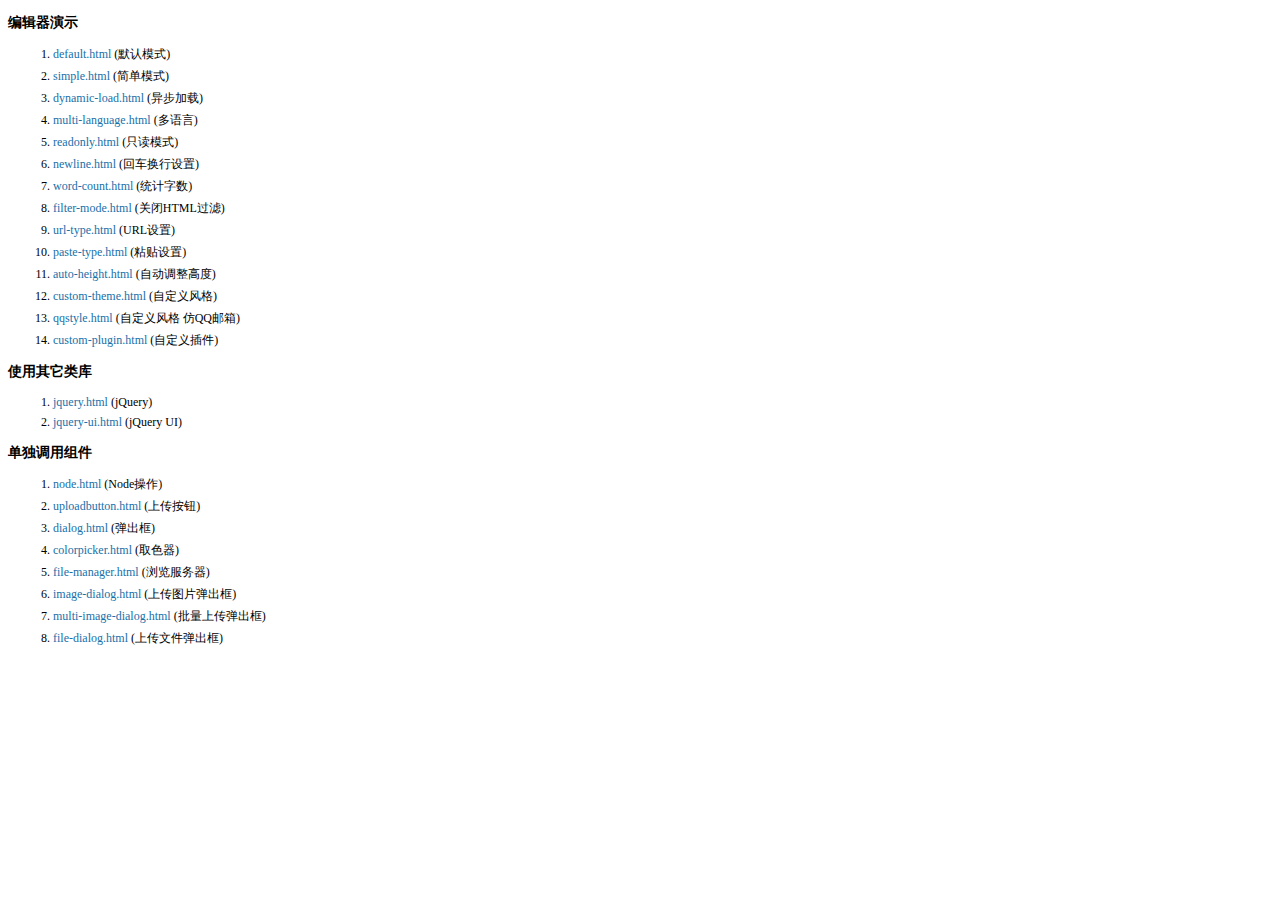
<file: app/static/kindeditor-4.1.10/examples/index.html>
<!doctype html>
<html>
	<head>
		<meta charset="utf-8" />
		<title>KindEditor Examples</title>
		<style>
			body {
				font-size: 12px;
				font-family: Tahoma, Simsun;
			}
			h3 {
				font-size: 14px;
			}
			a {
				color: #1870a9;
				text-decoration: none;
			}
			a:hover {
				color: #BC2A4D;
			}
			li {
				margin: 5px;
			}
		</style>
	</head>
	<body>
		<h3>编辑器演示</h3>
		<ol>
			<li><a href="default.html" target="_blank">default.html</a> (默认模式)</li>
			<li><a href="simple.html" target="_blank">simple.html</a> (简单模式)</li>
			<li><a href="dynamic-load.html" target="_blank">dynamic-load.html</a> (异步加载)</li>
			<li><a href="multi-language.html" target="_blank">multi-language.html</a> (多语言)</li>
			<li><a href="readonly.html" target="_blank">readonly.html</a> (只读模式)</li>
			<li><a href="newline.html" target="_blank">newline.html</a> (回车换行设置)</li>
			<li><a href="word-count.html" target="_blank">word-count.html</a> (统计字数)</li>
			<li><a href="filter-mode.html" target="_blank">filter-mode.html</a> (关闭HTML过滤)</li>
			<li><a href="url-type.html" target="_blank">url-type.html</a> (URL设置)</li>
			<li><a href="paste-type.html" target="_blank">paste-type.html</a> (粘贴设置)</li>
			<li><a href="auto-height.html" target="_blank">auto-height.html</a> (自动调整高度)</li>
			<li><a href="custom-theme.html" target="_blank">custom-theme.html</a> (自定义风格)</li>
			<li><a href="qqstyle.html" target="_blank">qqstyle.html</a> (自定义风格 仿QQ邮箱)</li>
			<li><a href="custom-plugin.html" target="_blank">custom-plugin.html</a> (自定义插件)</li>
		</ol>
		<h3>使用其它类库</h3>
		<ol>
			<li><a href="jquery.html" target="_blank">jquery.html</a> (jQuery)</li>
			<li><a href="jquery-ui.html" target="_blank">jquery-ui.html</a> (jQuery UI)</li>
		</ol>
		<h3>单独调用组件</h3>
		<ol>
			<li><a href="node.html" target="_blank">node.html</a> (Node操作)</li>
			<li><a href="uploadbutton.html" target="_blank">uploadbutton.html</a> (上传按钮)</li>
			<li><a href="dialog.html" target="_blank">dialog.html</a> (弹出框)</li>
			<li><a href="colorpicker.html" target="_blank">colorpicker.html</a> (取色器)</li>
			<li><a href="file-manager.html" target="_blank">file-manager.html</a> (浏览服务器)</li>
			<li><a href="image-dialog.html" target="_blank">image-dialog.html</a> (上传图片弹出框)</li>
			<li><a href="multi-image-dialog.html" target="_blank">multi-image-dialog.html</a> (批量上传弹出框)</li>
			<li><a href="file-dialog.html" target="_blank">file-dialog.html</a> (上传文件弹出框)</li>
		</ol>
	</body>
</html>
</file>
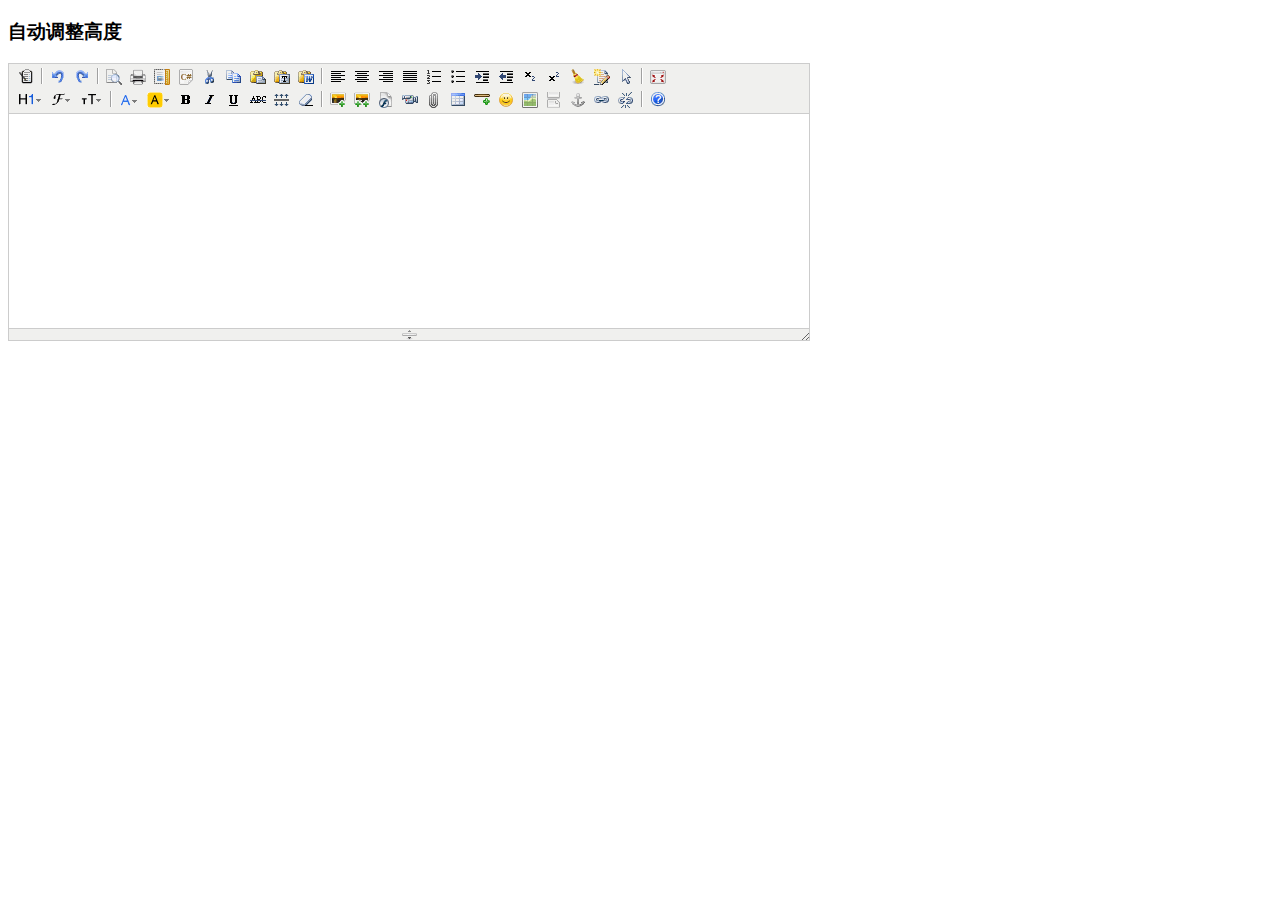
<file: app/static/kindeditor-4.1.10/examples/auto-height.html>
<!doctype html>
<html>
	<head>
		<meta charset="utf-8" />
		<title>Auto Height Examples</title>
		<style>
			form {
				margin: 0;
			}
			textarea {
				display: block;
			}
		</style>
		<link rel="stylesheet" href="../themes/default/default.css" />
		<script charset="utf-8" src="../kindeditor-min.js"></script>
		<script charset="utf-8" src="../lang/zh_CN.js"></script>
		<script>
			KindEditor.ready(function(K) {
				K.create('textarea[name="content"]', {
					autoHeightMode : true,
					afterCreate : function() {
						this.loadPlugin('autoheight');
					}
				});
			});
		</script>
	</head>
	<body>
		<h3>自动调整高度</h3>
		<form>
			<textarea name="content" style="width:800px;height:200px;"></textarea>
		</form>
	</body>
</html>
</file>
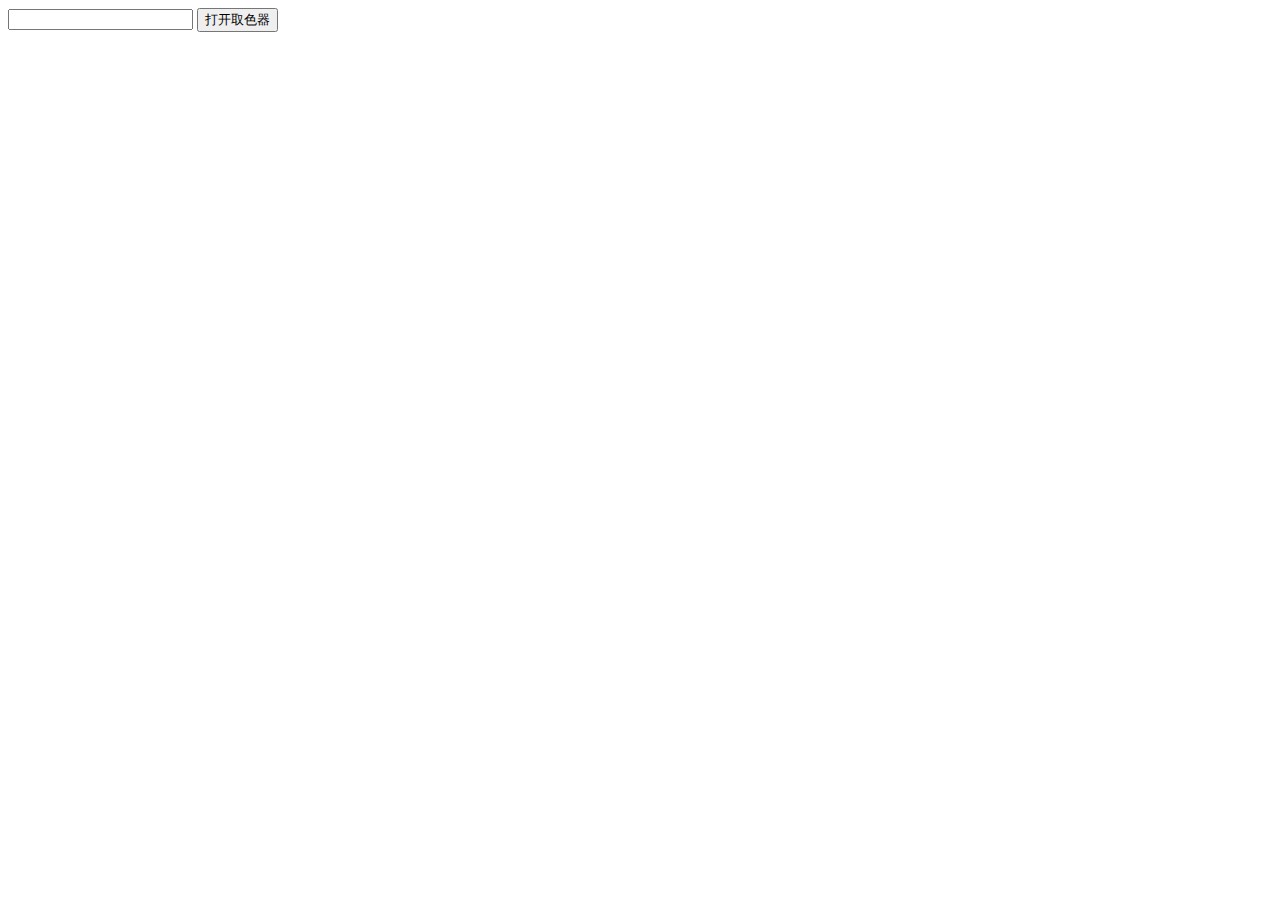
<file: app/static/kindeditor-4.1.10/examples/colorpicker.html>
<!doctype html>
<html>
	<head>
		<meta charset="utf-8" />
		<title>ColorPicker Examples</title>
		<link rel="stylesheet" href="../themes/default/default.css" />
		<script src="../kindeditor-min.js"></script>
		<script>
			KindEditor.ready(function(K) {
				var colorpicker;
				K('#colorpicker').bind('click', function(e) {
					e.stopPropagation();
					if (colorpicker) {
						colorpicker.remove();
						colorpicker = null;
						return;
					}
					var colorpickerPos = K('#colorpicker').pos();
					colorpicker = K.colorpicker({
						x : colorpickerPos.x,
						y : colorpickerPos.y + K('#colorpicker').height(),
						z : 19811214,
						selectedColor : 'default',
						noColor : '无颜色',
						click : function(color) {
							K('#color').val(color);
							colorpicker.remove();
							colorpicker = null;
						}
					});
				});
				K(document).click(function() {
					if (colorpicker) {
						colorpicker.remove();
						colorpicker = null;
					}
				});
			});
		</script>
	</head>
	<body>
		<input type="text" id="color" value="" /> <input type="button" id="colorpicker" value="打开取色器" />
	</body>
</html>
</file>
<file: app/static/kindeditor-4.1.10/themes/default/default.css>
/* common */
.ke-inline-block {
	display: -moz-inline-stack;
	display: inline-block;
	vertical-align: middle;
	zoom: 1;
	*display: inline;
}
.ke-clearfix {
	zoom: 1;
}
.ke-clearfix:after {
	content: ".";
	display: block;
	clear: both;
	font-size: 0;
	height: 0;
	line-height: 0;
	visibility: hidden;
}
.ke-shadow {
	box-shadow: 1px 1px 3px #A0A0A0;
	-moz-box-shadow: 1px 1px 3px #A0A0A0;
	-webkit-box-shadow: 1px 1px 3px #A0A0A0;
	filter: progid:DXImageTransform.Microsoft.Shadow(color='#A0A0A0', Direction=135, Strength=3);
	background-color: #F0F0EE;
}
.ke-menu a,
.ke-menu a:hover,
.ke-dialog a,
.ke-dialog a:hover {
	color: #337FE5;
	text-decoration: none;
}
/* icons */
.ke-icon-source {
	background-position: 0px 0px;
	width: 16px;
	height: 16px;
}
.ke-icon-preview {
	background-position: 0px -16px;
	width: 16px;
	height: 16px;
}
.ke-icon-print {
	background-position: 0px -32px;
	width: 16px;
	height: 16px;
}
.ke-icon-undo {
	background-position: 0px -48px;
	width: 16px;
	height: 16px;
}
.ke-icon-redo {
	background-position: 0px -64px;
	width: 16px;
	height: 16px;
}
.ke-icon-cut {
	background-position: 0px -80px;
	width: 16px;
	height: 16px;
}
.ke-icon-copy {
	background-position: 0px -96px;
	width: 16px;
	height: 16px;
}
.ke-icon-paste {
	background-position: 0px -112px;
	width: 16px;
	height: 16px;
}
.ke-icon-selectall {
	background-position: 0px -128px;
	width: 16px;
	height: 16px;
}
.ke-icon-justifyleft {
	background-position: 0px -144px;
	width: 16px;
	height: 16px;
}
.ke-icon-justifycenter {
	background-position: 0px -160px;
	width: 16px;
	height: 16px;
}
.ke-icon-justifyright {
	background-position: 0px -176px;
	width: 16px;
	height: 16px;
}
.ke-icon-justifyfull {
	background-position: 0px -192px;
	width: 16px;
	height: 16px;
}
.ke-icon-insertorderedlist {
	background-position: 0px -208px;
	width: 16px;
	height: 16px;
}
.ke-icon-insertunorderedlist {
	background-position: 0px -224px;
	width: 16px;
	height: 16px;
}
.ke-icon-indent {
	background-position: 0px -240px;
	width: 16px;
	height: 16px;
}
.ke-icon-outdent {
	background-position: 0px -256px;
	width: 16px;
	height: 16px;
}
.ke-icon-subscript {
	background-position: 0px -272px;
	width: 16px;
	height: 16px;
}
.ke-icon-superscript {
	background-position: 0px -288px;
	width: 16px;
	height: 16px;
}
.ke-icon-date {
	background-position: 0px -304px;
	width: 25px;
	height: 16px;
}
.ke-icon-time {
	background-position: 0px -320px;
	width: 25px;
	height: 16px;
}
.ke-icon-formatblock {
	background-position: 0px -336px;
	width: 25px;
	height: 16px;
}
.ke-icon-fontname {
	background-position: 0px -352px;
	width: 21px;
	height: 16px;
}
.ke-icon-fontsize {
	background-position: 0px -368px;
	width: 23px;
	height: 16px;
}
.ke-icon-forecolor {
	background-position: 0px -384px;
	width: 20px;
	height: 16px;
}
.ke-icon-hilitecolor {
	background-position: 0px -400px;
	width: 23px;
	height: 16px;
}
.ke-icon-bold {
	background-position: 0px -416px;
	width: 16px;
	height: 16px;
}
.ke-icon-italic {
	background-position: 0px -432px;
	width: 16px;
	height: 16px;
}
.ke-icon-underline {
	background-position: 0px -448px;
	width: 16px;
	height: 16px;
}
.ke-icon-strikethrough {
	background-position: 0px -464px;
	width: 16px;
	height: 16px;
}
.ke-icon-removeformat {
	background-position: 0px -480px;
	width: 16px;
	height: 16px;
}
.ke-icon-image {
	background-position: 0px -496px;
	width: 16px;
	height: 16px;
}
.ke-icon-flash {
	background-position: 0px -512px;
	width: 16px;
	height: 16px;
}
.ke-icon-media {
	background-position: 0px -528px;
	width: 16px;
	height: 16px;
}
.ke-icon-div {
	background-position: 0px -544px;
	width: 16px;
	height: 16px;
}
.ke-icon-formula {
	background-position: 0px -576px;
	width: 16px;
	height: 16px;
}
.ke-icon-hr {
	background-position: 0px -592px;
	width: 16px;
	height: 16px;
}
.ke-icon-emoticons {
	background-position: 0px -608px;
	width: 16px;
	height: 16px;
}
.ke-icon-link {
	background-position: 0px -624px;
	width: 16px;
	height: 16px;
}
.ke-icon-unlink {
	background-position: 0px -640px;
	width: 16px;
	height: 16px;
}
.ke-icon-fullscreen {
	background-position: 0px -656px;
	width: 16px;
	height: 16px;
}
.ke-icon-about {
	background-position: 0px -672px;
	width: 16px;
	height: 16px;
}
.ke-icon-plainpaste {
	background-position: 0px -704px;
	width: 16px;
	height: 16px;
}
.ke-icon-wordpaste {
	background-position: 0px -720px;
	width: 16px;
	height: 16px;
}
.ke-icon-table {
	background-position: 0px -784px;
	width: 16px;
	height: 16px;
}
.ke-icon-tablemenu {
	background-position: 0px -768px;
	width: 16px;
	height: 16px;
}
.ke-icon-tableinsert {
	background-position: 0px -784px;
	width: 16px;
	height: 16px;
}
.ke-icon-tabledelete {
	background-position: 0px -800px;
	width: 16px;
	height: 16px;
}
.ke-icon-tablecolinsertleft {
	background-position: 0px -816px;
	width: 16px;
	height: 16px;
}
.ke-icon-tablecolinsertright {
	background-position: 0px -832px;
	width: 16px;
	height: 16px;
}
.ke-icon-tablerowinsertabove {
	background-position: 0px -848px;
	width: 16px;
	height: 16px;
}
.ke-icon-tablerowinsertbelow {
	background-position: 0px -864px;
	width: 16px;
	height: 16px;
}
.ke-icon-tablecoldelete {
	background-position: 0px -880px;
	width: 16px;
	height: 16px;
}
.ke-icon-tablerowdelete {
	background-position: 0px -896px;
	width: 16px;
	height: 16px;
}
.ke-icon-tablecellprop {
	background-position: 0px -912px;
	width: 16px;
	height: 16px;
}
.ke-icon-tableprop {
	background-position: 0px -928px;
	width: 16px;
	height: 16px;
}
.ke-icon-checked {
	background-position: 0px -944px;
	width: 16px;
	height: 16px;
}
.ke-icon-code {
	background-position: 0px -960px;
	width: 16px;
	height: 16px;
}
.ke-icon-map {
	background-position: 0px -976px;
	width: 16px;
	height: 16px;
}
.ke-icon-baidumap {
	background-position: 0px -976px;
	width: 16px;
	height: 16px;
}
.ke-icon-lineheight {
	background-position: 0px -992px;
	width: 16px;
	height: 16px;
}
.ke-icon-clearhtml {
	background-position: 0px -1008px;
	width: 16px;
	height: 16px;
}
.ke-icon-pagebreak {
	background-position: 0px -1024px;
	width: 16px;
	height: 16px;
}
.ke-icon-insertfile {
	background-position: 0px -1040px;
	width: 16px;
	height: 16px;
}
.ke-icon-quickformat {
	background-position: 0px -1056px;
	width: 16px;
	height: 16px;
}
.ke-icon-template {
	background-position: 0px -1072px;
	width: 16px;
	height: 16px;
}
.ke-icon-tablecellsplit {
	background-position: 0px -1088px;
	width: 16px;
	height: 16px;
}
.ke-icon-tablerowmerge {
	background-position: 0px -1104px;
	width: 16px;
	height: 16px;
}
.ke-icon-tablerowsplit {
	background-position: 0px -1120px;
	width: 16px;
	height: 16px;
}
.ke-icon-tablecolmerge {
	background-position: 0px -1136px;
	width: 16px;
	height: 16px;
}
.ke-icon-tablecolsplit {
	background-position: 0px -1152px;
	width: 16px;
	height: 16px;
}
.ke-icon-anchor {
	background-position: 0px -1168px;
	width: 16px;
	height: 16px;
}
.ke-icon-search {
	background-position: 0px -1184px;
	width: 16px;
	height: 16px;
}
.ke-icon-new {
	background-position: 0px -1200px;
	width: 16px;
	height: 16px;
}
.ke-icon-specialchar {
	background-position: 0px -1216px;
	width: 16px;
	height: 16px;
}
.ke-icon-multiimage {
	background-position: 0px -1232px;
	width: 16px;
	height: 16px;
}
/* container */
.ke-container {
	display: block;
	border: 1px solid #CCCCCC;
	background-color: #FFF;
	overflow: hidden;
	margin: 0;
	padding: 0;
}
/* toolbar */
.ke-toolbar {
	border-bottom: 1px solid #CCC;
	background-color: #F0F0EE;
	padding: 2px 5px;
	text-align: left;
	overflow: hidden;
	zoom: 1;
}
.ke-toolbar-icon {
	background-repeat: no-repeat;
	font-size: 0;
	line-height: 0;
	overflow: hidden;
	display: block;
}
.ke-toolbar-icon-url {
	background-image: url(default.png);
}
.ke-toolbar .ke-outline {
	border: 1px solid #F0F0EE;
	margin: 1px;
	padding: 1px 2px;
	font-size: 0;
	line-height: 0;
	overflow: hidden;
	cursor: pointer;
	display: block;
	float: left;
}
.ke-toolbar .ke-on {
	border: 1px solid #5690D2;
}
.ke-toolbar .ke-selected {
	border: 1px solid #5690D2;
	background-color: #E9EFF6;
}
.ke-toolbar .ke-disabled {
	cursor: default;
}
.ke-toolbar .ke-separator {
	height: 16px;
	margin: 2px 3px;
	border-left: 1px solid #A0A0A0;
	border-right: 1px solid #FFFFFF;
	border-top:0;
	border-bottom:0;
	width: 0;
	font-size: 0;
	line-height: 0;
	overflow: hidden;
	display: block;
	float: left;
}
.ke-toolbar .ke-hr {
	overflow: hidden;
	height: 1px;
	clear: both;
}
/* edit */
.ke-edit {
	padding: 0;
}
.ke-edit-iframe,
.ke-edit-textarea {
	border: 0;
	margin: 0;
	padding: 0;
	overflow: auto;
}
.ke-edit-textarea {
	font: 12px/1.5 "Consolas", "Monaco", "Bitstream Vera Sans Mono", "Courier New", Courier, monospace;
	color: #000;
	overflow: auto;
	resize: none;
}
.ke-edit-textarea:focus {
	outline: none;
}
/* statusbar */
.ke-statusbar {
	position: relative;
	background-color: #F0F0EE;
	border-top: 1px solid #CCCCCC;
	font-size: 0;
	line-height: 0;
	*height: 12px;
	overflow: hidden;
	text-align: center;
	cursor: s-resize;
}
.ke-statusbar-center-icon {
	background-position: -0px -754px;
	width: 15px;
	height: 11px;
	background-image: url(default.png);
}
.ke-statusbar-right-icon {
	position: absolute;
	right: 0;
	bottom: 0;
	cursor: se-resize;
	background-position: -5px -741px;
	width: 11px;
	height: 11px;
	background-image: url(default.png);
}
/* menu */
.ke-menu {
	border: 1px solid #A0A0A0;
	background-color: #F1F1F1;
	color: #222222;
	padding: 2px;
	font-family: "sans serif",tahoma,verdana,helvetica;
	font-size: 12px;
	text-align: left;
	overflow: hidden;
}
.ke-menu-item {
	border: 1px solid #F1F1F1;
	background-color: #F1F1F1;
	color: #222222;
	height: 24px;
	overflow: hidden;
	cursor: pointer;
}
.ke-menu-item-on {
	border: 1px solid #5690D2;
	background-color: #E9EFF6;
}
.ke-menu-item-left {
	width: 27px;
	text-align: center;
	overflow: hidden;
}
.ke-menu-item-center {
	width: 0;
	height: 24px;
	border-left: 1px solid #E3E3E3;
	border-right: 1px solid #FFFFFF;
	border-top: 0;
	border-bottom: 0;
}
.ke-menu-item-center-on {
	border-left: 1px solid #E9EFF6;
	border-right: 1px solid #E9EFF6;
}
.ke-menu-item-right {
	border: 0;
	padding: 0 0 0 5px;
	line-height: 24px;
	text-align: left;
	overflow: hidden;
}
.ke-menu-separator {
	margin: 2px 0;
	height: 0;
	overflow: hidden;
	border-top: 1px solid #CCCCCC;
	border-bottom: 1px solid #FFFFFF;
	border-left: 0;
	border-right: 0;
}
/* colorpicker */
.ke-colorpicker {
	border: 1px solid #A0A0A0;
	background-color: #F1F1F1;
	color: #222222;
	padding: 2px;
}
.ke-colorpicker-table {
	border:0;
	margin:0;
	padding:0;
	border-collapse: separate;
}
.ke-colorpicker-cell {
	font-size: 0;
	line-height: 0;
	border: 1px solid #F0F0EE;
	cursor: pointer;
	margin:3px;
	padding:0;
}
.ke-colorpicker-cell-top {
	font-family: "sans serif",tahoma,verdana,helvetica;
	font-size: 12px;
	line-height: 24px;
	border: 1px solid #F0F0EE;
	cursor: pointer;
	margin:0;
	padding:0;
	text-align: center;
}
.ke-colorpicker-cell-on {
	border: 1px solid #5690D2;
}
.ke-colorpicker-cell-selected {
	border: 1px solid #2446AB;
}
.ke-colorpicker-cell-color {
	width: 14px;
	height: 14px;
	margin: 3px;
	padding: 0;
	border: 0;
}
/* dialog */
.ke-dialog {
	position: absolute;
	margin: 0;
	padding: 0;
}
.ke-dialog .ke-header {
	width: 100%;
	margin-bottom: 10px;
}
.ke-dialog .ke-header .ke-left {
	float: left;
}
.ke-dialog .ke-header .ke-right {
	float: right;
}
.ke-dialog .ke-header label {
	margin-right: 0;
	cursor: pointer;
	font-weight: normal;
	display: inline;
	vertical-align: top;
}
.ke-dialog-content {
	background-color: #FFF;
	width: 100%;
	height: 100%;
	color: #333;
	border: 1px solid #A0A0A0;
}
.ke-dialog-shadow {
	position: absolute;
	z-index: -1;
	top: 0;
	left: 0;
	width: 100%;
	height: 100%;
	box-shadow: 3px 3px 7px #999;
	-moz-box-shadow: 3px 3px 7px #999;
	-webkit-box-shadow: 3px 3px 7px #999;
	filter: progid:DXImageTransform.Microsoft.Blur(PixelRadius='3', MakeShadow='true', ShadowOpacity='0.4');
	background-color: #F0F0EE;
}
.ke-dialog-header {
	border:0;
	margin:0;
	padding: 0 10px;
	background: url(background.png) repeat scroll 0 0 #F0F0EE;
	border-bottom: 1px solid #CFCFCF;
	height: 24px;
	font: 12px/24px "sans serif",tahoma,verdana,helvetica;
	text-align: left;
	color: #222;
	cursor: move;
}
.ke-dialog-icon-close {
	display: block;
	background: url(default.png) no-repeat scroll 0px -688px;
	width: 16px;
	height: 16px;
	position: absolute;
	right: 6px;
	top: 6px;
	cursor: pointer;
}
.ke-dialog-body {
	font: 12px/1.5 "sans serif",tahoma,verdana,helvetica;
	text-align: left;
	overflow: hidden;
	width: 100%;
}
.ke-dialog-body textarea {
	display: block;
	overflow: auto;
	padding: 0;
	resize: none;
}
.ke-dialog-body textarea:focus,
.ke-dialog-body input:focus,
.ke-dialog-body select:focus {
	outline: none;
}
.ke-dialog-body label {
	margin-right: 10px;
	cursor: pointer;
	display: -moz-inline-stack;
	display: inline-block;
	vertical-align: middle;
	zoom: 1;
	*display: inline;
}
.ke-dialog-body img {
	display: -moz-inline-stack;
	display: inline-block;
	vertical-align: middle;
	zoom: 1;
	*display: inline;
}
.ke-dialog-body select {
	display: -moz-inline-stack;
	display: inline-block;
	vertical-align: middle;
	zoom: 1;
	*display: inline;
	width: auto;
}
.ke-dialog-body .ke-textarea {
	display: block;
	width: 408px;
	height: 260px;
	font-family: "sans serif",tahoma,verdana,helvetica;
	font-size: 12px;
	border-color: #848484 #E0E0E0 #E0E0E0 #848484;
	border-style: solid;
	border-width: 1px;
}
.ke-dialog-body .ke-form {
	margin: 0;
	padding: 0;
}
.ke-dialog-loading {
	position: absolute;
	top: 0;
	left: 1px;
	z-index: 1;
	text-align: center;
}
.ke-dialog-loading-content {
	background: url("../common/loading.gif") no-repeat;
    color: #666;
    font-size: 14px;
    font-weight: bold;
    height: 31px;
    line-height: 31px;
    padding-left: 36px;
}
.ke-dialog-row {
	margin-bottom: 10px;
}
.ke-dialog-footer {
	font: 12px/1 "sans serif",tahoma,verdana,helvetica;
	text-align: right;
	padding:0 0 5px 0;
	background-color: #FFF;
	width: 100%;
}
.ke-dialog-preview,
.ke-dialog-yes {
	margin: 5px;
}
.ke-dialog-no {
	margin: 5px 10px 5px 5px;
}
.ke-dialog-mask {
	background-color:#FFF;
	filter:alpha(opacity=50);
	opacity:0.5;
}
.ke-button-common {
	background: url(background.png) no-repeat scroll 0 -25px transparent;
	cursor: pointer;
	height: 23px;
	line-height: 23px;
	overflow: visible;
	display: inline-block;
	vertical-align: top;
	cursor: pointer;
}
.ke-button-outer {
	background-position: 0 -25px;
	padding: 0;
	position: relative;
	display: -moz-inline-stack;
	display: inline-block;
	vertical-align: middle;
	zoom: 1;
	*display: inline;
}
.ke-button {
	background-position: right -25px;
	padding: 0 12px;
	margin: 0;
	font-family: "sans serif",tahoma,verdana,helvetica;
	border: 0 none;
	color: #333;
	font-size: 12px;
	left: 2px;
	text-decoration: none;
}
/* inputbox */
.ke-input-text {
	background-color:#FFFFFF;
	font-family: "sans serif",tahoma,verdana,helvetica;
	font-size: 12px;
	line-height: 17px;
	height: 17px;
	padding: 2px 4px;
	border-color: #848484 #E0E0E0 #E0E0E0 #848484;
	border-style: solid;
	border-width: 1px;
	display: -moz-inline-stack;
	display: inline-block;
	vertical-align: middle;
	zoom: 1;
	*display: inline;
}
.ke-input-number {
	width: 50px;
}
.ke-input-color {
	border: 1px solid #A0A0A0;
	background-color: #FFFFFF;
	font-size: 12px;
	width: 60px;
	height: 20px;
	line-height: 20px;
	padding-left: 5px;
	overflow: hidden;
	cursor: pointer;
	display: -moz-inline-stack;
	display: inline-block;
	vertical-align: middle;
	zoom: 1;
	*display: inline;
}
.ke-upload-button {
	position: relative;
}
.ke-upload-area {
	position: relative;
	overflow: hidden;
	margin: 0;
	padding: 0;
	*height: 25px;
}
.ke-upload-area .ke-upload-file {
	position: absolute;
	font-size: 60px;
	top: 0;
	right: 0;
	padding: 0;
	margin: 0;
	z-index: 811212;
	border: 0 none;
	opacity: 0;
	filter: alpha(opacity=0);
}
/* tabs */
.ke-tabs {
	font: 12px/1 "sans serif",tahoma,verdana,helvetica;
	border-bottom:1px solid #A0A0A0;
	padding-left:5px;
	margin-bottom:20px;
}
.ke-tabs-ul  {
	list-style-image:none;
	list-style-position:outside;
	list-style-type:none;
	margin:0;
	padding:0;
}
.ke-tabs-li {
	position: relative;
	border: 1px solid #A0A0A0;
	background-color: #F0F0EE;
	margin: 0 2px -1px 0;
	padding: 0 20px;
	float: left;
	line-height: 25px;
	text-align: center;
	color: #555555;
	cursor: pointer;
}
.ke-tabs-li-selected {
	background-color: #FFF;
	border-bottom: 1px solid #FFF;
	color: #000;
	cursor: default;
}
.ke-tabs-li-on {
	background-color: #FFF;
	color: #000;
}
/* progressbar */
.ke-progressbar {
	position: relative;
	margin: 0;
	padding: 0;
}
.ke-progressbar-bar {
	border: 1px solid #6FA5DB;
	width: 80px;
	height: 5px;
	margin: 10px 10px 0 10px;
	padding: 0;
}
.ke-progressbar-bar-inner {
	width: 0;
	height: 5px;
	background-color: #6FA5DB;
	overflow: hidden;
	margin: 0;
	padding: 0;
}
.ke-progressbar-percent {
	position: absolute;
	top: 0;
	left: 40%;
	display: none;
}
/* swfupload */
.ke-swfupload-top {
	position: relative;
	margin-bottom: 10px;
	_width: 608px;
}
.ke-swfupload-button {
	height: 23px;
	line-height: 23px;
}
.ke-swfupload-desc {
	padding: 0 10px;
	height: 23px;
	line-height: 23px;
}
.ke-swfupload-startupload {
	position: absolute;
	top: 0;
	right: 0;
}
.ke-swfupload-body {
	overflow: scroll;
	background-color:#FFFFFF;
	border-color: #848484 #E0E0E0 #E0E0E0 #848484;
	border-style: solid;
	border-width: 1px;
	width: auto;
	height: 370px;
	padding: 5px;
}
.ke-swfupload-body .ke-item {
	width: 100px;
	margin: 5px;
}
.ke-swfupload-body .ke-photo {
	position: relative;
	border: 1px solid #DDDDDD;
	background-color:#FFFFFF;
	padding: 10px;
}
.ke-swfupload-body .ke-delete {
	display: block;
	background: url(default.png) no-repeat scroll 0px -688px;
	width: 16px;
	height: 16px;
	position: absolute;
	right: 0;
	top: 0;
	cursor: pointer;
}
.ke-swfupload-body .ke-status  {
	position: absolute;
	left: 0;
	bottom: 5px;
	width: 100px;
	height: 17px;
}
.ke-swfupload-body .ke-message  {
	width: 100px;
	text-align: center;
	overflow: hidden;
	height:17px;
}
.ke-swfupload-body .ke-error  {
	color: red;
}
.ke-swfupload-body .ke-name {
	width: 100px;
	text-align: center;
	overflow: hidden;
	height:16px;
}
.ke-swfupload-body .ke-on {
	border: 1px solid #5690D2;
	background-color: #E9EFF6;
}

/* emoticons */
.ke-plugin-emoticons {
	position: relative;
}
.ke-plugin-emoticons .ke-preview {
	position: absolute;
	text-align: center;
	margin: 2px;
	padding: 10px;
	top: 0;
	border: 1px solid #A0A0A0;
	background-color: #FFFFFF;
	display: none;
}
.ke-plugin-emoticons .ke-preview-img {
	border:0;
	margin:0;
	padding:0;
}
.ke-plugin-emoticons .ke-table {
	border:0;
	margin:0;
	padding:0;
	border-collapse:separate;
}
.ke-plugin-emoticons .ke-cell {
	margin:0;
	padding:1px;
	border:1px solid #F0F0EE;
	cursor:pointer;
}
.ke-plugin-emoticons .ke-on {
	border: 1px solid #5690D2;
	background-color: #E9EFF6;
}
.ke-plugin-emoticons .ke-img {
	display:block;
	background-repeat:no-repeat;
	overflow:hidden;
	margin:2px;
	width:24px;
	height:24px;
	margin: 0;
	padding: 0;
	border: 0;
}
.ke-plugin-emoticons .ke-page {
	text-align: right;
	margin: 5px;
	padding: 0;
	border: 0;
	font: 12px/1 "sans serif",tahoma,verdana,helvetica;
	color: #333;
	text-decoration: none;
}
.ke-plugin-plainpaste-textarea,
.ke-plugin-wordpaste-iframe {
	display: block;
	width: 408px;
	height: 260px;
	font-family: "sans serif",tahoma,verdana,helvetica;
	font-size: 12px;
	border-color: #848484 #E0E0E0 #E0E0E0 #848484;
	border-style: solid;
	border-width: 1px;
}
/* filemanager */
.ke-plugin-filemanager-header {
	width: 100%;
	margin-bottom: 10px;
}
.ke-plugin-filemanager-header .ke-left {
	float: left;
}
.ke-plugin-filemanager-header .ke-right {
	float: right;
}
.ke-plugin-filemanager-body {
	overflow: scroll;
	background-color:#FFFFFF;
	border-color: #848484 #E0E0E0 #E0E0E0 #848484;
	border-style: solid;
	border-width: 1px;
	width: auto;
	height: 370px;
	padding: 5px;
}
.ke-plugin-filemanager-body .ke-item {
	width: 100px;
	margin: 5px;
}
.ke-plugin-filemanager-body .ke-photo {
	border: 1px solid #DDDDDD;
	background-color:#FFFFFF;
	padding: 10px;
}
.ke-plugin-filemanager-body .ke-name {
	width: 100px;
	text-align: center;
	overflow: hidden;
	height:16px;
}
.ke-plugin-filemanager-body .ke-on {
	border: 1px solid #5690D2;
	background-color: #E9EFF6;
}
.ke-plugin-filemanager-body .ke-table {
	width: 95%;
	border: 0;
	margin: 0;
	padding: 0;
	border-collapse: separate;
}
.ke-plugin-filemanager-body .ke-table .ke-cell {
	margin: 0;
	padding: 0;
	border: 0;
}
.ke-plugin-filemanager-body .ke-table .ke-name {
	width: 55%;
	text-align: left;
}
.ke-plugin-filemanager-body .ke-table .ke-size {
	width: 15%;
	text-align: left;
}
.ke-plugin-filemanager-body .ke-table .ke-datetime {
	width: 30%;
	text-align: center;
}
</file>
